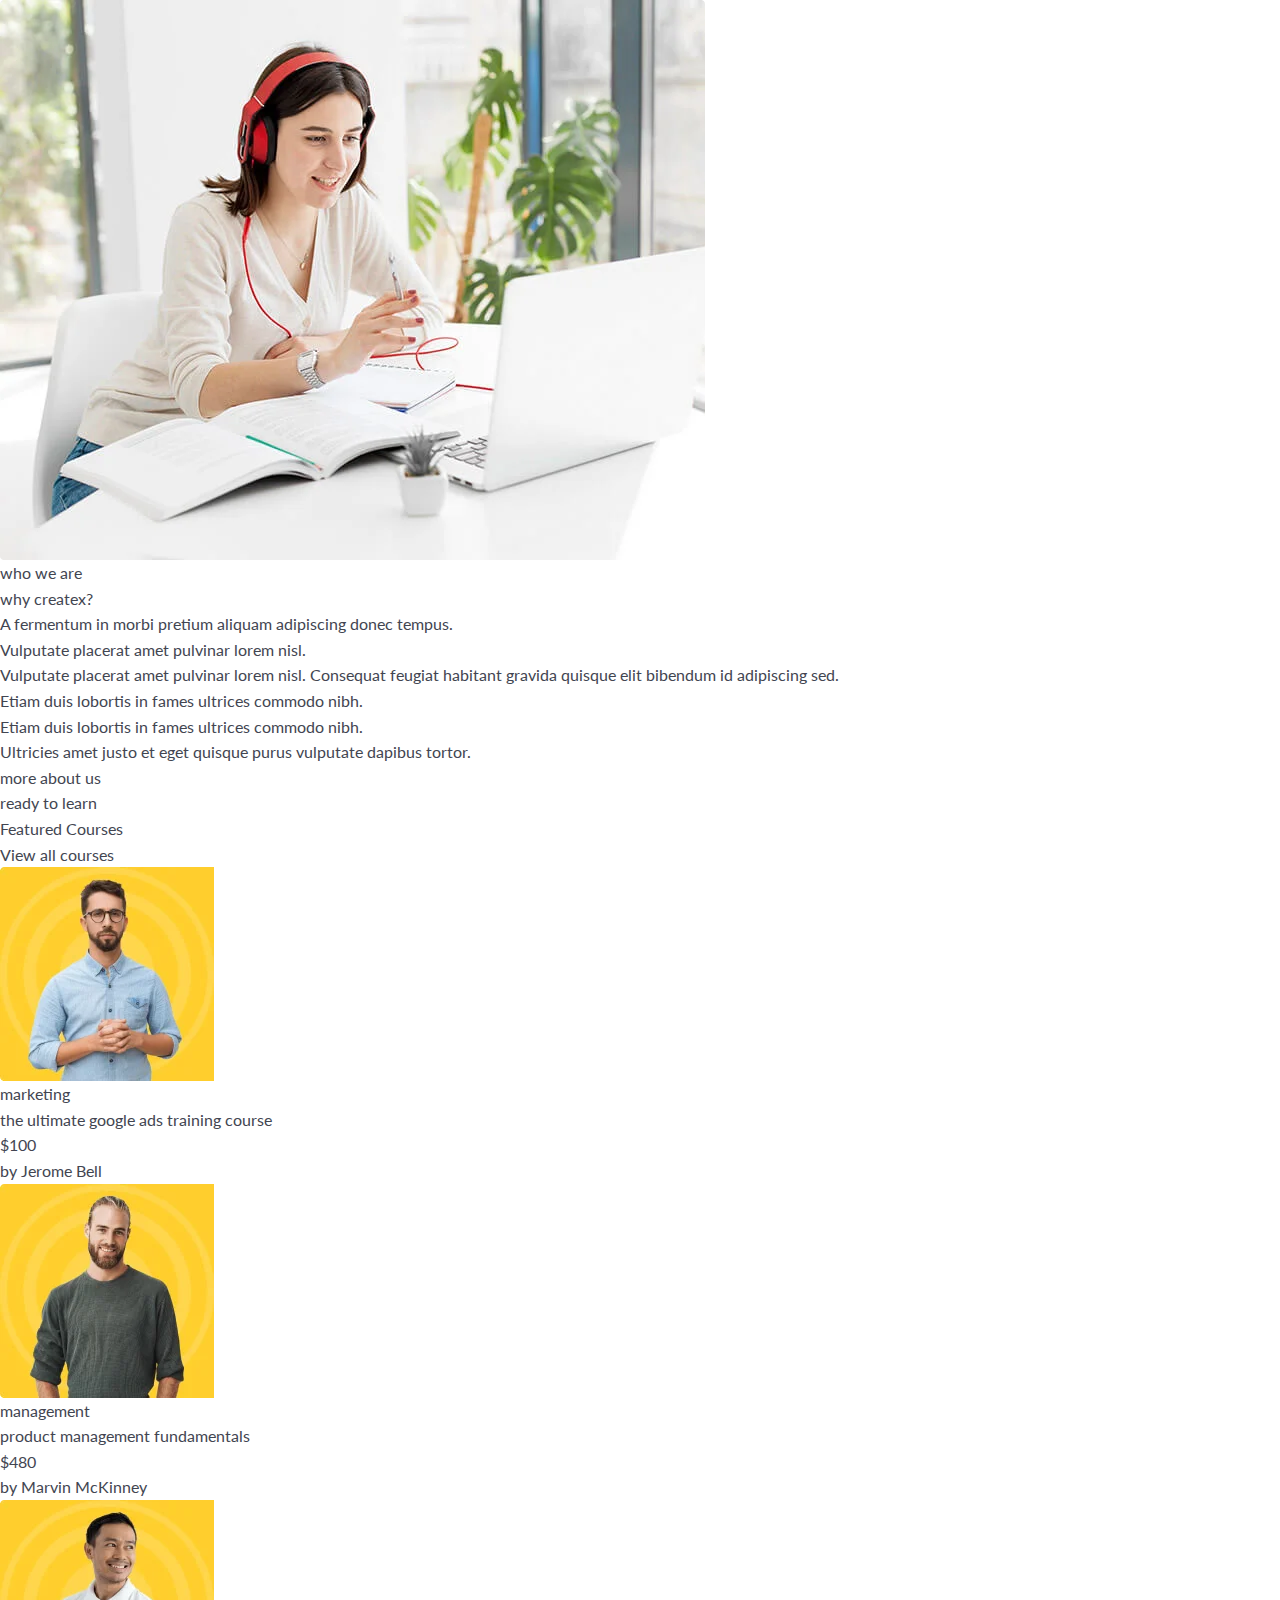
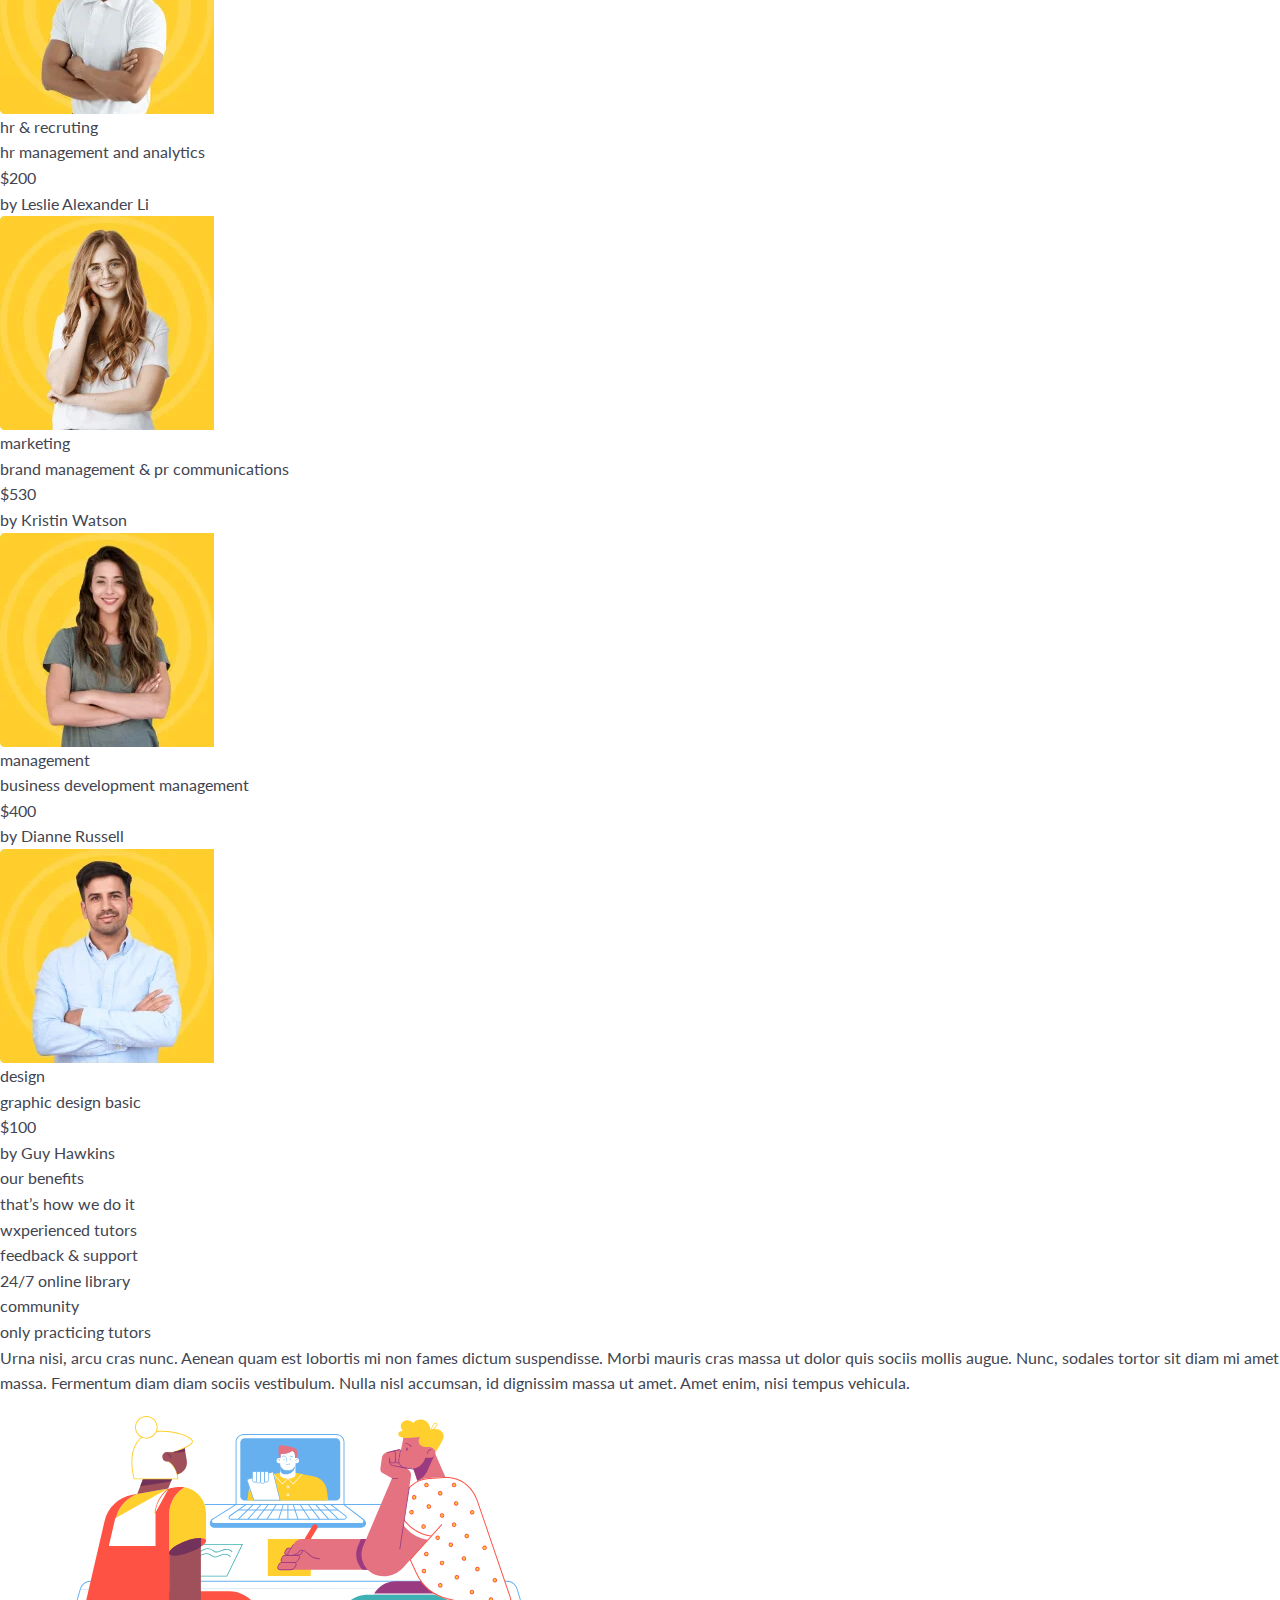
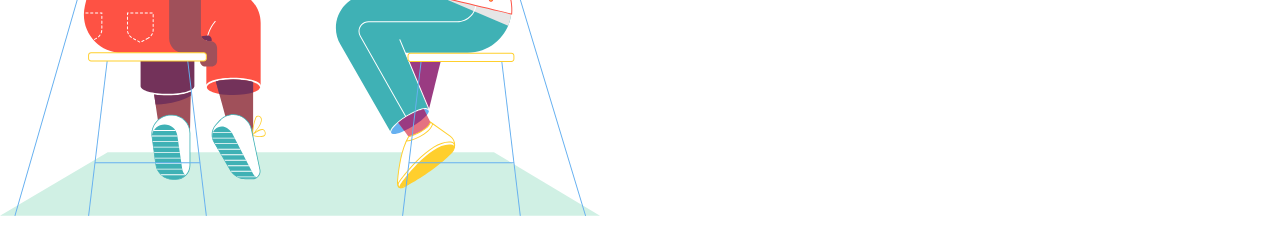
<file: homepage.html>
<!DOCTYPE html>
<html lang="en">
<head>
   <meta charset="UTF-8">
   <meta http-equiv="X-UA-Compatible" content="IE=edge">
   <meta name="viewport" content="width=device-width, initial-scale=1.0">
   <link rel="stylesheet" href="css/reset.css">
   <link rel="stylesheet" href="css/style.css">
   <title>homepage</title>
</head>
<body>
   <section class="homepage">
      <div class="container">
         <div class="about">
            <img class="about__picture" src="image/one.webp" alt="picture">
            <h3 class="about__subtitle">who we are</h3>
            <h2 class="about__title">why createx?</h2>
            <ul class="about__list">
               <li class="about__item">
                  A fermentum in morbi pretium aliquam adipiscing donec tempus.
               </li>
               <li class="about__item">
                  Vulputate placerat amet pulvinar lorem nisl.
               </li>
               <li class="about__item">
                  Vulputate placerat amet pulvinar lorem nisl. Consequat feugiat habitant gravida quisque elit bibendum id adipiscing sed.
               </li>
               <li class="about__item">
                  Etiam duis lobortis in fames ultrices commodo nibh.
               </li>
               <li class="about__item">
                  Etiam duis lobortis in fames ultrices commodo nibh.
               </li>
               <li class="about__item">
                  Ultricies amet justo et eget quisque purus vulputate dapibus tortor.
               </li>
            </ul>
            <button class="about__btn">
               more about us
            </button>
         </div>
         <div class="courses">
            <h3 class="courses__subtitle">ready to learn</h3>
            <h2 class="courses__title">Featured Courses</h2>
            <button class="courses__btn">View all courses</button>
            <div class="presentation">
               <div class="card">
                  <img class="card__pic" src="image/featured-one.webp" alt="photo">
                  <p class="card__badge">marketing</p>
                  <h3 class="card__name">the ultimate google ads training course</h3>
                  <p class="card__price">$100</p>
                  <p class="card__speaker">by Jerome Bell</p>
               </div>
               <div class="card">
                  <img class="card__pic" src="image/featured-two.webp" alt="photo">
                  <p class="card__badge">management</p>
                  <h3 class="card__name">product management fundamentals</h3>
                  <p class="card__price">$480</p>
                  <p class="card__speaker">by Marvin McKinney          </p>
               </div>  
               <div class="card">
                  <img class="card__pic" src="image/featured-three.webp" alt="photo">
                  <p class="card__badge">hr & recruting</p>
                  <h3 class="card__name">hr  management and analytics</h3>
                  <p class="card__price">$200</p>
                  <p class="card__speaker">by Leslie Alexander Li</p>
               </div>
               <div class="card">
                  <img class="card__pic" src="image/featured-four.webp" alt="photo">
                  <p class="card__badge">marketing</p>
                  <h3 class="card__name">brand management & pr communications</h3>
                  <p class="card__price">$530</p>
                  <p class="card__speaker">by Kristin Watson</p>
               </div> 
               <div class="card">
                  <img class="card__pic" src="image/featured-five.webp" alt="photo">
                  <p class="card__badge">management</p>
                  <h3 class="card__name">business development management</h3>
                  <p class="card__price">$400</p>
                  <p class="card__speaker">by Dianne Russell</p>
               </div> 
               <div class="card">
                  <img class="card__pic" src="image/featured-six.webp" alt="photo">
                  <p class="card__badge">design</p>
                  <h3 class="card__name">graphic design basic</h3>
                  <p class="card__price">$100</p>
                  <p class="card__speaker">by Guy Hawkins</p>
               </div>     
            </div>
         </div>
         <div class="benefits">
            <h3 class="benefits__subtitle">our benefits</h3>
            <h2 class="benefits__title">that’s how we do it</h2>
            <ul class="benefits__list">
               <li class="benefits__item">wxperienced tutors</li>
               <li class="benefits__item">feedback & support</li>
               <li class="benefits__item">24/7 online library</li>
               <li class="benefits__item">community</li>
            </ul>
            <div class="exp">
               <h2 class="epx__title">only practicing tutors</h2>
               <p class="exp__text">Urna nisi, arcu cras nunc. Aenean quam est lobortis mi non fames dictum suspendisse. Morbi mauris cras massa ut dolor quis sociis mollis augue. Nunc, sodales tortor sit diam mi amet massa. Fermentum diam diam sociis vestibulum. Nulla nisl accumsan, id dignissim massa ut amet. Amet enim, nisi tempus vehicula.</p>
            </div>
            <img class="benefits__image" src="image/benefits.svg" alt="picture" >
         </div>
      </div>
      
   </section>
</body>
</html>
</file>
<file: css/style.css>
@import url("https://fonts.googleapis.com/css2?family=Lato:wght@400;700;900&display=swap");

body {
  font-family: Lato, serif;
  font-size: 16px;
  font-weight: 400;
  line-height: 1.6;
  color: #424551;
}
/* ========HEADER============ */
[class*="__container"] {
  max-width: 810px;
  margin: 0 auto;
}
.header__container {
  background-color: aqua;
}
.header__logo {
  display: block;
  margin: 0 auto;
  margin-bottom: 35px;
}
/* ========/HEADER============ */
/* ========LANDING============ */
.list__item {
  display: flex;
  align-items: center;
}
/* --------title--------------- */
.landing__title {
  font-weight: 900;
  font-size: 46px;
  line-height: 1.3;
  margin-bottom: 26px;
  color: #000;
}
/* --------/title--------------- */
/* --------details-------------- */
.landing-details {
  margin-bottom: 40px;
}
.date__picture {
  margin-right: 8px;
}
.landing-share__text,
.nav-social__link {
  margin-right: 12px;
}
/* --------/details-------------- */
/* ---------image--------------- */
.landing__image {
  margin-bottom: 60px;
}
/* ---------/image--------------- */
/* ----------text---------------- */
.landing__text-one {
  font-weight: 700;
  font-size: 20px;
  line-height: 1.5;
  margin-bottom: 24px;
  color: #1e212c;
}
.landing__text-two {
  margin-bottom: 40px;
}
.landing__text-three {
  margin-bottom: 48px;
}
.text-four {
  display: flex;
}
.text-four__img {
  max-width: 28px;
  height: 20px;
}
.landing__text-four {
  max-width: 752px;
  display: block;
  font-weight: 900;
  font-size: 20px;
  line-height: 1.5;
  padding-left: 30px;
  margin-bottom: 48px;
  color: #000;
}
.landing__text-five,
.landing__list {
  margin-bottom: 24px;
}
.list__item-mark {
  margin-right: 16px;
}
.list__item {
  margin-bottom: 4px;
}
.landing__text-six {
  margin-bottom: 60px;
}
/* ----------/text---------------- */
/* ---------button-------- */
.homepage-button__btn {
  margin-bottom: 40px;
  padding-bottom: 30px;
}

.homepage-button__link{
   display:block;
   max-width: 150px;
   margin: 0 auto;
   background-color: #f01f03;
   padding: 15px;
   color: #fff;
   border-radius: 20px;
   box-shadow: 0 5px 0 #000;
   transition: all 0.3s ease 0s;
   
}
.homepage-button__link:hover{
  background-color: #0a9ae2;
   margin-top: 3px;
   box-shadow: 0 2px 0 #000;
}

.homepage-button__link:active{
   margin-top: 3px;
   box-shadow: 0 2px 0 #000;
   background-color: #06f306;
   color: rgb(234, 239, 81);
}

/* ---------/button-------- */
/* ========/LANDING============ */
/* ========FOOTER============== */
.footer__container {
  background-color: aqua;
}
.footer__sign {
  display: block;
  margin: 0 auto;
}
/* ========/FOOTER============== */
</file>
